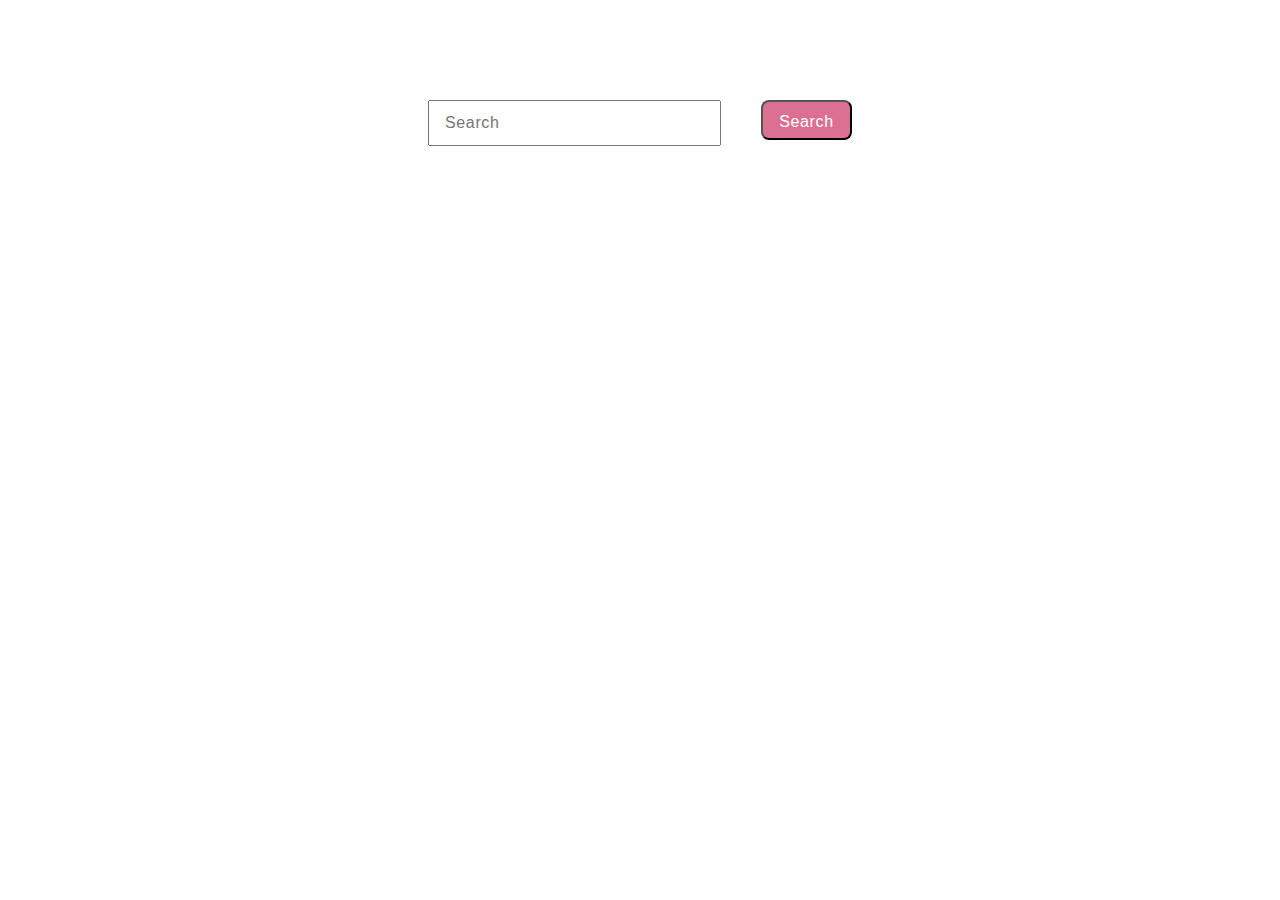
<file: src/index.html>
<!DOCTYPE html>
<html lang="en">
  <head>
    <meta charset="UTF-8" />
    <link rel="icon" type="image/svg+xml" href="/favicon.svg" />
    <meta name="viewport" content="width=device-width, initial-scale=1.0" />
    <title>Vanilla App Template</title>
    <link rel="stylesheet" href="./css/styles.css" />
  </head>
  <body>
    <div class="block">
      <form class="form-inline search-form js-search-form" data-id="1">
        <div class="form-group m-2">
          <input
            type="text"
            class="js-input form-control"
            name="query"
            placeholder="Search"
          />
        </div>
        <button type="submit" class="btn btn-primary">Search</button>
      </form>
    </div>
    <ul class="js-gallery gallery"></ul>

    <div>
      <button
        type="button"
        class="btn button js-btn-load hidden"
        id="js-btn-load"
        data-action="load-more"
      >
        <span class="label">Load more</span>
      </button>
    </div>

    <div class="loader js-loader" style="display: none">Loading</div>
    <div class="js-observer" id="observer"></div>

    <script src="./main.js" type="module"></script>
  </body>
</html>
</file>
<file: src/css/styles.css>
/**
  |============================
  | include css partials with
  | default @import url()
  |============================
*/
@import url('./reset.css');
@import url('./vite-promo.css');
@import url('./header.css');

:root {
  font-family: Inter, Avenir, Helvetica, Arial, sans-serif;
  font-size: 16px;
  line-height: 24px;
  font-weight: 400;

  color: #242424;
  background-color: rgba(255, 255, 255, 0.87);

  font-synthesis: none;
  text-rendering: optimizeLegibility;
  -webkit-font-smoothing: antialiased;
  -moz-osx-font-smoothing: grayscale;
  -webkit-text-size-adjust: 100%;
}

body {
  width: 1128px;
  margin: 0 auto;
}
li {
  list-style: none;
}
.block {
  display: flex;
  justify-content: center;
  align-items: center;
  margin: 100px;
}
.form-inline {
  display: inline-flex;
  flex-direction: row;
  gap: 40px;
}
.form-control {
  width: 272px;
  height: 40px;
  font-family: var(--font-family);
  font-weight: 400;
  font-size: 16px;
  line-height: 150%;
  letter-spacing: 0.04em;
  color: #808080;
  padding-left: 15px;
}
.btn {
  border-radius: 8px;
  padding: 8px 16px;
  width: 91px;
  height: 40px;
  background-color: palevioletred;
  font-family: var(--font-family);
  font-weight: 500;
  font-size: 16px;
  line-height: 150%;
  letter-spacing: 0.04em;
  color: #fff;
}
.btn:hover {
  background-color: #5c6172;
}

.gallery {
  list-style: none;
  display: flex;
  flex-wrap: wrap;
}

.gallery li {
  width: 33.33%;
  box-sizing: border-box;
  padding: 10px;
}

.gallery a {
  max-width: 100%;
  height: auto;
  display: block;
}

.gallery-img {
  width: 100%;
  object-fit: cover;
  display: block;
  height: 30vh;

  border-top-right-radius: 20px;
  border-top-left-radius: 20px;
}

.info {
  display: flex;
  gap: 20px;
  justify-content: flex-start;
  width: 34px;
  height: 40px;
}

.loader {
  position: relative;
  font-size: 48px;
  letter-spacing: 2px;
}
.loader:before {
  content: 'Loading';
  color: #fff;
}
.loader:after {
  content: '';
  width: 20px;
  height: 20px;
  background-color: #ff3d00;
  border-radius: 50%;
  position: absolute;
  inset: 0;
  margin: auto;
  top: -70px;
  animation: motion 3s ease-in-out infinite;
}

@keyframes motion {
  0%,
  50%,
  100% {
    transform: translateX(0) scale(1);
  }
  25% {
    transform: translateX(-100px) scale(0.3);
  }
  75% {
    transform: translateX(100px) scale(0.3);
  }
}

.hidden {
  display: none;
  opacity: 0;
}
</file>
